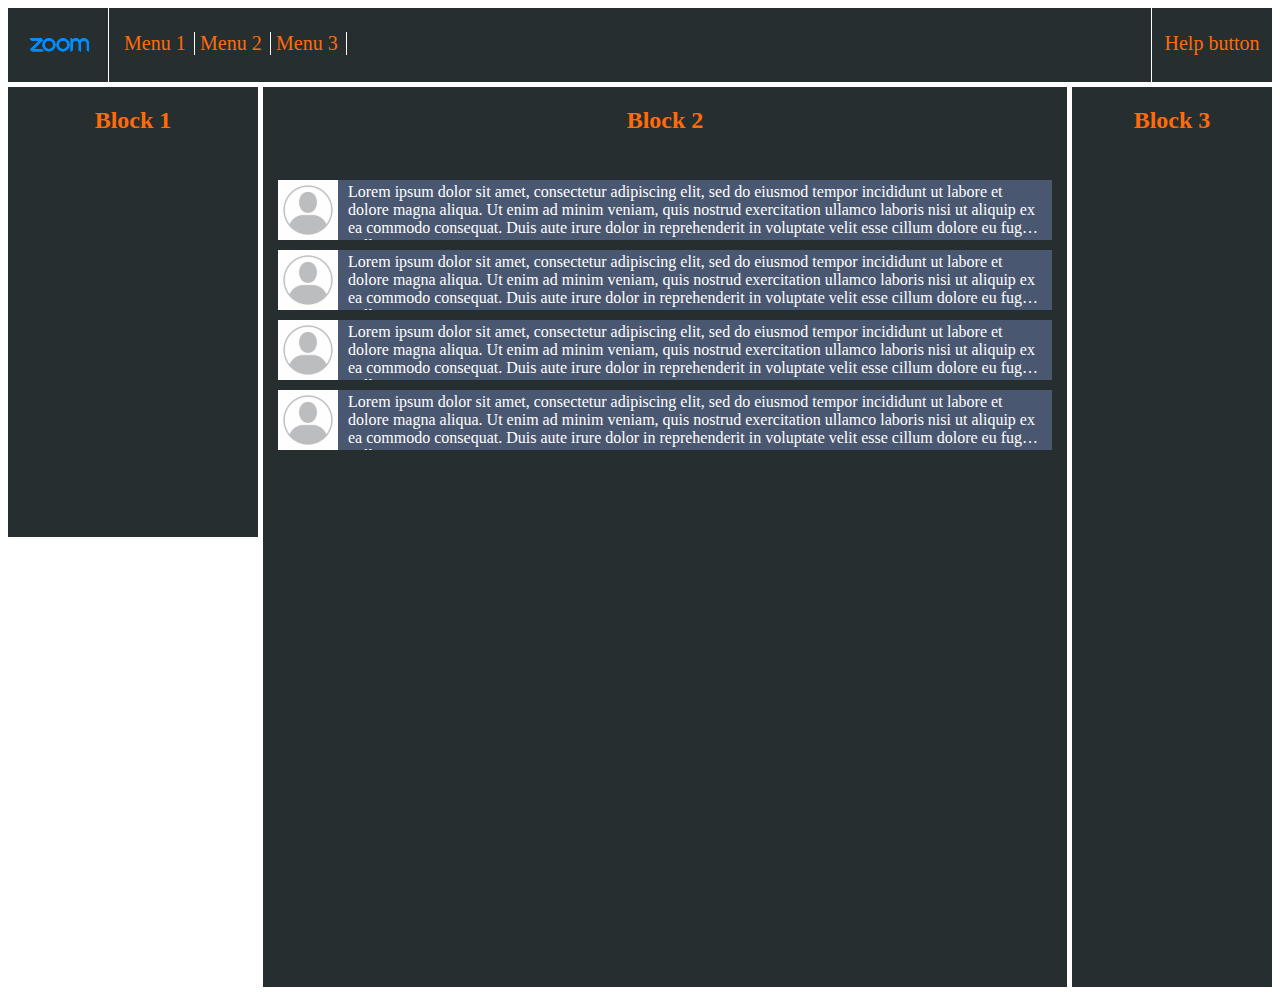
<file: index.html>
<!DOCTYPE html>
<html lang="en">

<head>
    <meta charset="UTF-8">
    <meta name="viewport" content="width=device-width, initial-scale=1.0">
    <title>Document</title>
    <style>
        .modal {
            display: none;
        }
    </style>
    <link rel="stylesheet" href="./css/style.css">
    <link rel="stylesheet" href="./css/font-awesome.min.css">
</head>

<body>
    <header class="header-section">
        <nav class="nav-container">
            <div class="nav-logo">
                <a href="./index.html"><img src="./img/logo_2.png" alt="logo" width="70"></a>
            </div>
            <div class="nav-menu">
                <ul class="nav-items">
                    <li class="menu-item"><a href="/index.html"></a> Menu 1</li>
                    <li class="menu-item"><a href="/index.html"></a>Menu 2</li>
                    <li class="menu-item"><a href="/index.html"></a>Menu 3</li>
                </ul>
            </div>
            <div class="menu-btn">
                <a class="menu-btn-txt" href="./index.html">Help button</a>
            </div>
        </nav>
    </header>

    <header class="header-section-mobile">
        <nav class="nav-container-mobile">

            <i class="fas fa-bars mobile-menu" id="mobile-menu-btn"></i>

            <div class="nav-logo-mobile">
                <a href="./index.html"><img src="./img/logo_2.png" alt="logo" width="70"></a>
            </div>

            <div class="nav-empty-mobile">

            </div>

            <div class="menu-btn">
                <a class="menu-btn-txt" href="./index.html">Help button</a>
            </div>
        </nav>
    </header>

    <!--MENU MOBILE-->
    <div class="menu-mobile-version">
        <div class="modal" id="modal-mobile-menu">
            <ul class="modal-menu-items">
                <li class="modal-menu-item">Menu 1</li>
                <li class="modal-menu-item">Menu 2</li>
                <li class="modal-menu-item">Menu 3</li>
            </ul>
        </div>

        <!--BLOCKS-->
        <main class="main-blocks main-blocks-mobile">
            <!--BLOCK 1-->
            <section class="block-1 block-1-mobile">
                <h2 class="block-1-name">Block 1</h2>
            </section>

            <!--BLOCK 2-->
            <section class="block-2 block-2-mobile">
                <h2 class="block-2-name">Block 2</h2>
                <ul class="block-2-items">
                    <li class="block-2-item">
                        <img src="./img/userpick.jpg" alt="photo" width="60" height="60">
                        <p class="block-2-item-descr">Lorem ipsum dolor sit amet, consectetur adipiscing elit, sed do
                            eiusmod tempor incididunt ut
                            labore et dolore magna aliqua. Ut enim ad minim veniam, quis nostrud exercitation ullamco
                            laboris nisi ut aliquip ex ea
                            commodo consequat. Duis aute irure dolor in reprehenderit in voluptate velit esse cillum
                            dolore
                            eu fugiat nulla pariatur.
                        </p>
                    </li>
                    <li class="block-2-item">
                        <img src="./img/userpick.jpg" alt="photo" width="60" height="60">
                        <p class="block-2-item-descr">Lorem ipsum dolor sit amet, consectetur adipiscing elit, sed do
                            eiusmod tempor incididunt ut
                            labore et dolore magna aliqua. Ut enim ad minim veniam, quis nostrud exercitation ullamco
                            laboris nisi ut aliquip ex ea
                            commodo consequat. Duis aute irure dolor in reprehenderit in voluptate velit esse cillum
                            dolore
                            eu fugiat nulla pariatur.
                        </p>
                    </li>
                    <li class="block-2-item">
                        <img src="./img/userpick.jpg" alt="photo" width="60" height="60">
                        <p class="block-2-item-descr">Lorem ipsum dolor sit amet, consectetur adipiscing elit, sed do
                            eiusmod tempor incididunt ut
                            labore et dolore magna aliqua. Ut enim ad minim veniam, quis nostrud exercitation ullamco
                            laboris nisi ut aliquip ex ea
                            commodo consequat. Duis aute irure dolor in reprehenderit in voluptate velit esse cillum
                            dolore
                            eu fugiat nulla pariatur.
                        </p>
                    </li>
                    <li class="block-2-item">
                        <img src="./img/userpick.jpg" alt="photo" width="60" height="60">
                        <p class="block-2-item-descr">Lorem ipsum dolor sit amet, consectetur adipiscing elit, sed do
                            eiusmod tempor incididunt ut
                            labore et dolore magna aliqua. Ut enim ad minim veniam, quis nostrud exercitation ullamco
                            laboris nisi ut aliquip ex ea
                            commodo consequat. Duis aute irure dolor in reprehenderit in voluptate velit esse cillum
                            dolore
                            eu fugiat nulla pariatur.
                        </p>
                    </li>
                </ul>
            </section>


            <!--BLOCK 3-->
            <section class="block-3 block-3-mobile">
                <h2 class="block-3-name">Block 3</h2>
            </section>
    </div>
    </main>
</body>

</html>
</file>
<file: css/style.css>
:root {
  /* background */
  --c-dark: #262e30;
  --c-grey-blue: #4a5771;
  --c-light: #fff;
  --c-accent: #ff6b08;

  /* text */
  --txt-c-light: var(--c-light);
  --txt-c-accent: var(--c-accent);
}
html {
  scroll-behavior: smooth;
}

body {
  box-sizing: border-box;
}

.header-section {
  background-color: var(--c-light);
  margin-bottom: 5px;
  width: 100%;
}

.header-section-mobile {
  display: none;
}

.modal {
  display: none;
}

.nav-container {
  display: flex;
  flex-direction: row;
}

.nav-logo {
  background-color: var(--c-dark);
  min-width: 100px;
  margin-right: 1px;
  display: flex;
  justify-content: center;
}

.nav-menu {
  width: 100%;
  align-items: flex-start;
  background-color: var(--c-dark);
}

.nav-items {
  display: flex;
  flex-direction: row;
  list-style: none;
  padding-top: 8px;
  padding-left: 15px;
}

.menu-item {
  color: var(--txt-c-accent);
  font-size: 20px;
  width: 70px;
  margin-right: 5px;
  cursor: pointer;
  align-items: center;
  border-right-color: var(--c-light);
  border-right-style: solid;
  border-right-width: 1px;
}

.menu-btn {
  display: flex;
  justify-content: center;
  padding-top: 24px;
  background-color: var(--c-dark);
  min-width: 120px;
  margin-left: 1px;
}

.menu-btn-txt {
  color: var(--txt-c-accent);
  font-size: 20px;
  text-decoration: none;
  cursor: pointer;
}

.main-blocks {
  display: flex;
  flex-direction: row;
  background-color: var(--c-light);
  color: var(--txt-c-light);
  height: 100vh;
}

.block-1 {
  display: flex;
  justify-content: center;
  background-color: var(--c-dark);
  min-width: 250px;
  margin-right: 5px;
  height: 50vh;
}

.block-1-name {
  color: var(--txt-c-accent);
  align-items: center;
}

.block-2 {
  display: flex;
  flex-direction: column;
  background-color: var(--c-dark);
}

.block-2-name {
  color: var(--txt-c-accent);
  display: flex;
  justify-content: center;
}

.block-2-items {
  padding: 10px 15px;
}

.block-2-item {
  display: flex;
  flex-direction: row;
  align-items: center;
  margin-bottom: 10px;
}

.block-2-item-descr {
  background-color: var(--c-grey-blue);
  padding: 3px 10px;
  margin-left: 0.2px;
  display: -webkit-box;
  -webkit-line-clamp: 3;
  -webkit-box-orient: vertical;
  overflow: hidden;
  margin: 0;
}

.block-3 {
  display: flex;
  justify-content: center;
  background-color: var(--c-dark);
  min-width: 200px;
  margin-left: 5px;
}

.block-3-name {
  color: var(--txt-c-accent);
  align-items: center;
}

@media (max-width: 750px) {
  .menu-mobile-version {
    display: flex;
    flex-direction: row;
  }
  .modal {
    display: block;
    background-color: var(--c-dark);
    height: 100vh;
    position: absolute;
  }

  .modal-menu-items {
    list-style: none;
  }

  .modal-menu-item {
    cursor: pointer;
    color: var(--txt-c-accent);
    font-size: 20px;
    margin-bottom: 15px;
    padding-top: 15px;
    border-bottom: solid 1px white;
  }

  .header-section {
    display: none;
  }

  .header-section-mobile {
    display: block;
    background-color: var(--c-light);
  }

  .nav-container-mobile {
    display: flex;
    flex-direction: row;
  }

  .mobile-menu {
    font-size: 30px;
    background-color: var(--c-dark);
    color: var(--txt-c-light);
    padding-top: 22px;
    padding-left: 15px;
    padding-right: 15px;
    margin-right: 1px;
    cursor: pointer;
  }

  .nav-logo-mobile {
    background-color: var(--c-dark);
  }

  .nav-empty-mobile {
    background-color: var(--c-dark);
    width: 100%;
    margin-left: 1px;
  }

  .main-blocks-mobile {
    display: flex;
    flex-direction: column;
  }

  .block-1-mobile {
    margin: 5px 0px;
    width: 100%;
  }

  .block-2-mobile {
    margin: 5px 0px;
    width: 100%;
  }

  .block-3-mobile {
    margin: 5px 0px;
    width: 100%;
  }
}
</file>
